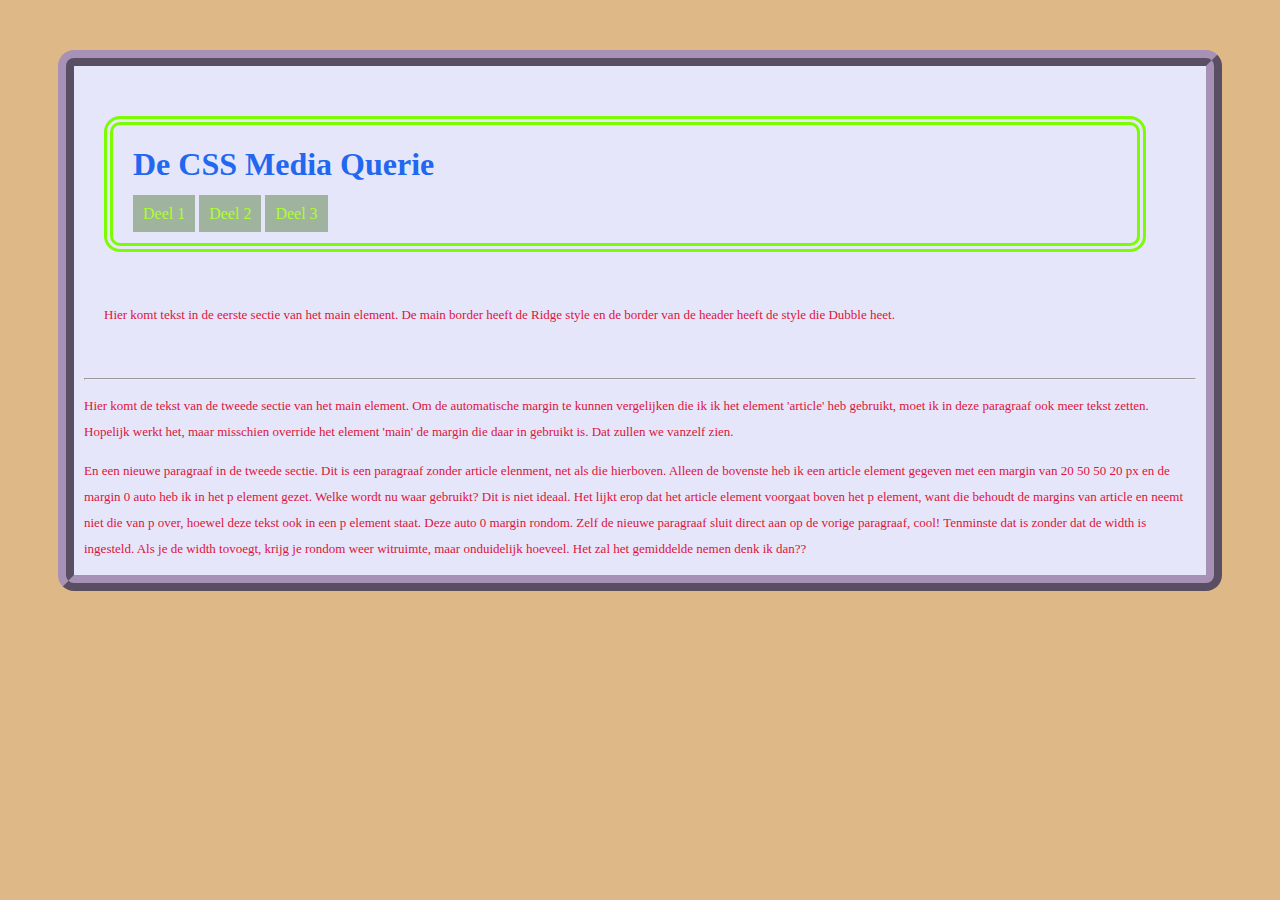
<file: index.html>
<!DOCTYPE html>
<html>

<head>
    <link rel="stylesheet" type="text/css" href="styles.css">
    <title> CSS Media Querie</title>
</head>

<body>

    <main>
        <header>
            <h1>De CSS Media Querie </h1>
            <nav>
                <ul>
                    <li><a href="pagina1.html">Deel 1</a></li>
                    <li><a href="pagina2.html">Deel 2</a></li>
                    <li><a href="pagina3.html">Deel 3</a></li>
                </ul>

            </nav>
        </header>

        <section>
            <article>
                <p>
                    Hier komt tekst in de eerste sectie van het main element.
                    De main border heeft de
                    Ridge style en de border van de header heeft de style die
                    Dubble heet.

                </p>
            </article>
        </section>
        <hr />
        <section>
            <p>
                Hier komt de tekst van de tweede sectie van het main element.
                Om de automatische margin te kunnen vergelijken die ik ik het
                element 'article' heb gebruikt, moet ik in deze paragraaf ook
                meer tekst zetten.
                Hopelijk werkt het, maar misschien override het element 'main' de
                margin die daar in gebruikt is. Dat zullen we vanzelf zien.
            </p>

            <p>
                En een nieuwe paragraaf in de tweede sectie. Dit is een paragraaf zonder
                article elenment, net als die hierboven. Alleen de bovenste heb ik een
                article element gegeven met een margin van 20 50 50 20 px en de margin 0 auto
                heb ik in het p element gezet. Welke wordt nu waar gebruikt? Dit is niet ideaal.
                Het lijkt erop dat het article element voorgaat boven het p element, want
                die behoudt de margins van article en neemt niet die van p over, hoewel deze tekst
                ook in een p element staat. Deze auto 0 margin rondom. Zelf de nieuwe
                paragraaf sluit direct aan op de vorige paragraaf, cool! Tenminste dat is zonder
                dat de width is ingesteld. Als je de width tovoegt, krijg je rondom weer witruimte,
                maar onduidelijk hoeveel. Het zal het gemiddelde nemen denk ik dan??



            </p>
        </section>
    </main>
</body>

</html>
</file>
<file: styles.css>
main{
    background-color: lavender;

    color: #333;

    border-color: rgb(167, 145, 182);
    border-style:ridge;
    border-width: 1em;
    border-radius: 01em;

    padding-left: 10px;
    padding-right: 10px;
    padding-top: 30px;

    /* dit doet hetzelfde als bovenstaand
    padding: 10 10 30; 
    */
    
    margin-top: 50px;
    margin-right: 50px;
    margin-bottom:50px;
    margin-left:50px;
}
header{
    color:rgb(34, 103, 240);

    border-color:lawngreen;
    border-style:double;
    border-width: 0.6em;
    border-radius: 01em;

    padding-left: 20px;
    padding-right: 20px;
    padding-bottom: 20px;

    margin-top: 20px;;
    margin-right: 50px;
    margin-bottom:50px;
    margin-left:20px;
}
article{
    margin-top: 20px;;
    margin-right: 50px;
    margin-bottom:50px;
    margin-left:20px;
}
p{
    margin: 0 width 20px;
}

ul{
    list-style-type: none;
    margin: 0;
    padding: 0;
    
}
li a{
    display:inline;
    color:greenyellow;
    padding: 10px 10px;
    margin: 0px;
    width: 60px;
    text-decoration: none;
    background-color:rgb(159, 179, 159);
} 
li a:hover{
    background-color:grey;
    color:rgb(72, 34, 240);
} 
li {
    display: inline;
  } 

  /* Media Queries */

  @media screen and (max-width: 700px) {
      main{
          background-color: rgb(164, 237, 237);
      }
  }
  @media (min-width: 1024px) {
      body{
          background-color: burlywood;
      }
      main{
        color:crimson
      }
      p{
          font-size: small;
          line-height: 2em;
      }
  }
</file>
